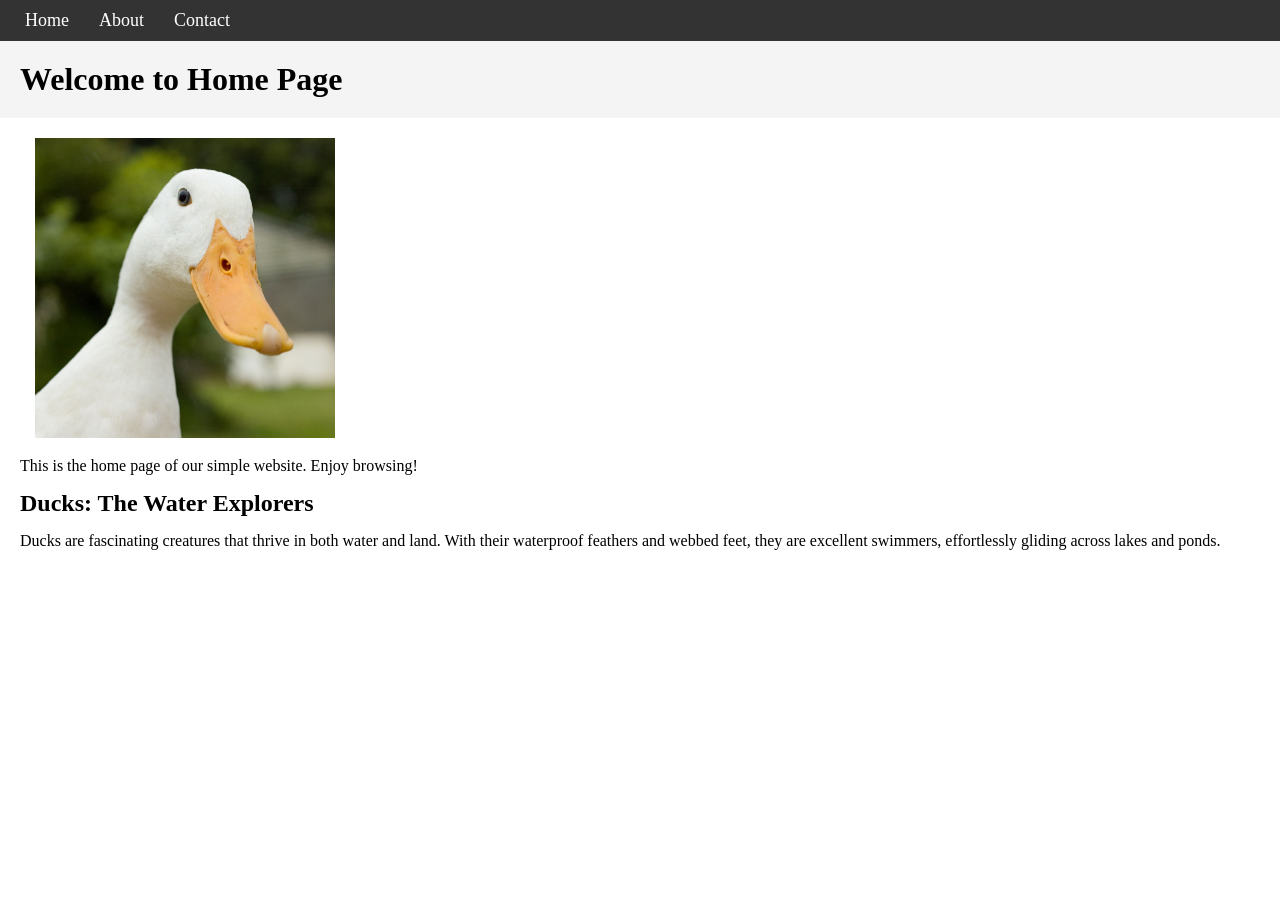
<file: index.html>
<!DOCTYPE html>
<html lang="en">
  <head>
    <meta charset="UTF-8" />
    <meta name="viewport" content="width=device-width, initial-scale=1.0" />
    <title>Project3</title>
    <link rel="stylesheet" href="./assets/css/style.css" />
  </head>
  <body>
    <!-- navbar -->
    <nav>
      <ul>
        <li><a href="./index.html"> Home </a></li>
        <li><a href="./about.html"> About </a></li>
        <li><a href="./contact.html"> Contact </a></li>
      </ul>
    </nav>
    <!-- header -->
    <header><h1>Welcome to Home Page</h1></header>
    <!-- main -->
    <main>
      <img class="image" src="./assets/images/image1.jpg" alt="image1" />
      <p>This is the home page of our simple website. Enjoy browsing!</p>
      <h2>Ducks: The Water Explorers</h2>
      <p>
        Ducks are fascinating creatures that thrive in both water and land. With
        their waterproof feathers and webbed feet, they are excellent swimmers,
        effortlessly gliding across lakes and ponds.
      </p>
    </main>
    <!--footer-->
    <footer></footer>
  </body>
</html>
</file>
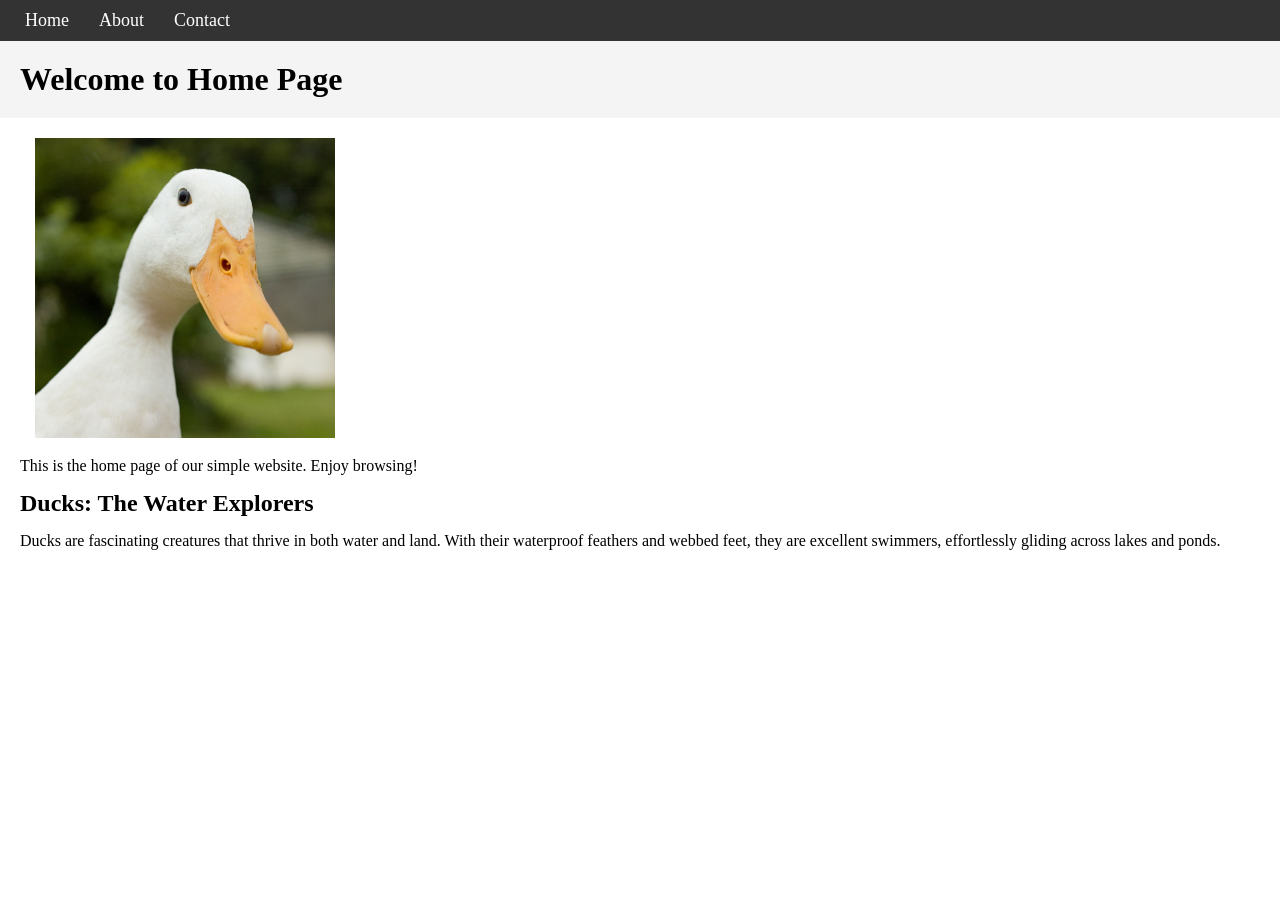
<file: assets/index.html>
<!DOCTYPE html>
<html lang="en">
  <head>
    <meta charset="UTF-8" />
    <meta name="viewport" content="width=device-width, initial-scale=1.0" />
    <title>Project3</title>
    <link rel="stylesheet" href="./css/style.css" />
  </head>
  <body>
    <!-- navbar -->
    <nav>
      <ul>
        <li><a href="./index.html"> Home </a></li>
        <li><a href="./about.html"> About </a></li>
        <li><a href="./contact.html"> Contact </a></li>
      </ul>
    </nav>
    <!-- header -->
    <header><h1>Welcome to Home Page</h1></header>
    <!-- main -->
    <main>
      <img class="image" src="./images/image1.jpg" alt="image1" />
      <p>This is the home page of our simple website. Enjoy browsing!</p>
      <h2>Ducks: The Water Explorers</h2>
      <p>
        Ducks are fascinating creatures that thrive in both water and land. With
        their waterproof feathers and webbed feet, they are excellent swimmers,
        effortlessly gliding across lakes and ponds.
      </p>
    </main>
    <!--footer-->
    <footer></footer>
  </body>
</html>
</file>
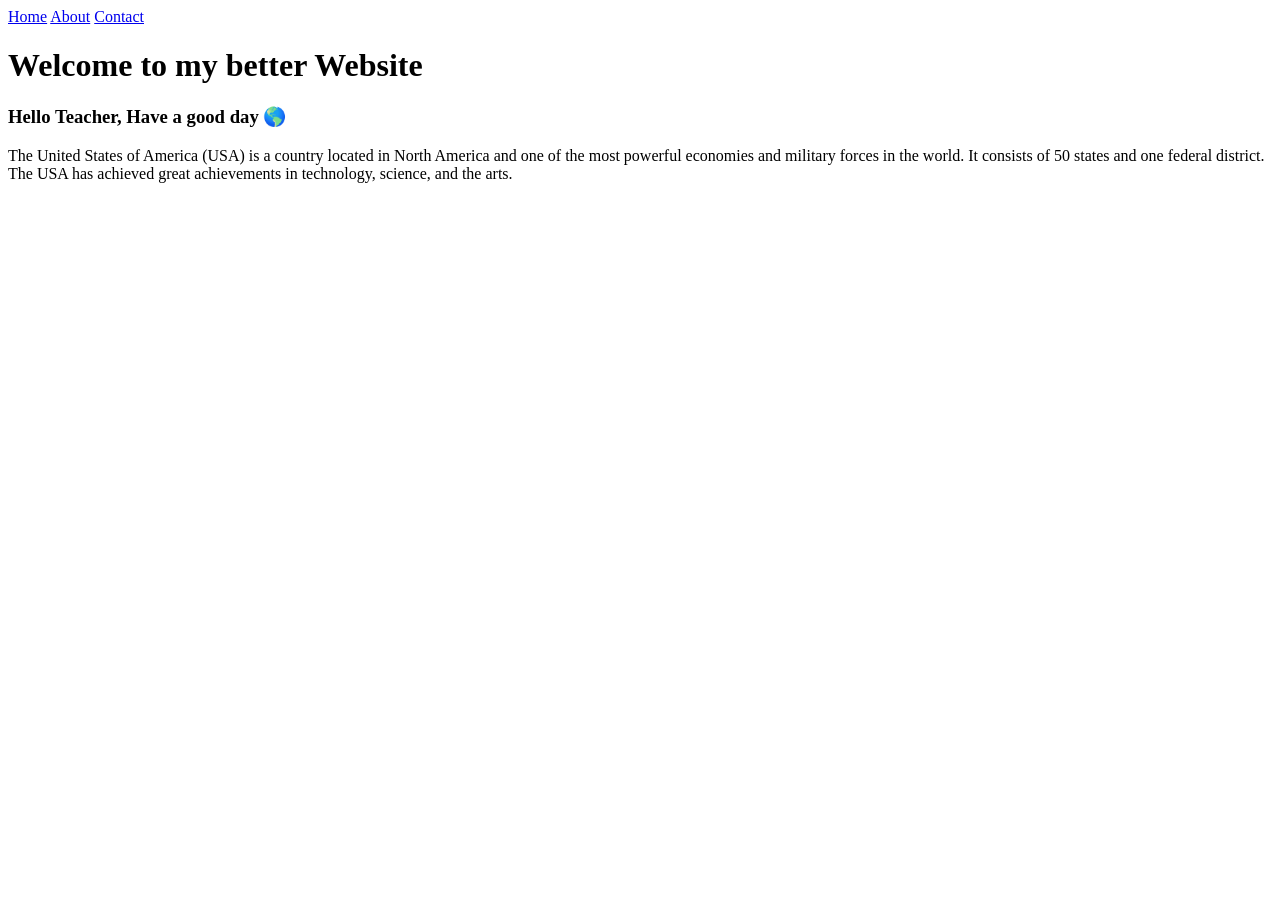
<file: Project2/index.html>
<!DOCTYPE html>
<html lang="en">
<head>
    <meta charset="UTF-8">
    <meta name="viewport" content="width=device-width, initial-scale=1.0">
    <title>Home</title>
</head>
<body>
    <nav>
        <a href="index.html">Home</a>
        <a href="about.html">About</a>
        <a href="contact.html">Contact</a>
    </nav>
    <h1>Welcome to my better Website</h1>
    <h3>Hello Teacher, Have a good day 🌎</h3>
    <p>The United States of America (USA) is a country located in North America and one of the most powerful economies and military forces in the world. It consists of 50 states and one federal district. The USA has achieved great achievements in technology, science, and the arts.</p>
</body>
</html>
</file>
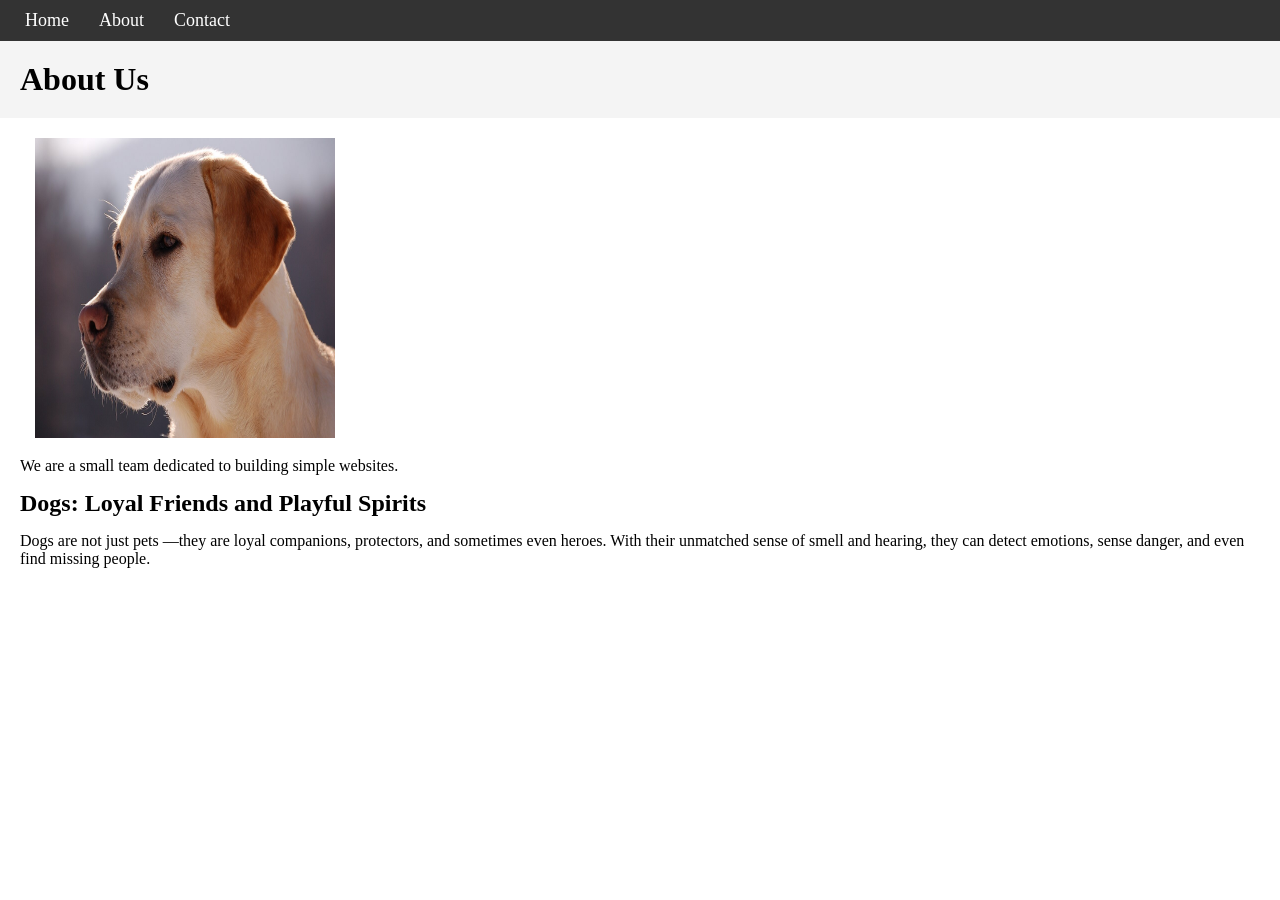
<file: about.html>
<!DOCTYPE html>
<html lang="en">
  <head>
    <meta charset="UTF-8" />
    <meta name="viewport" content="width=device-width, initial-scale=1.0" />
    <title>Document</title>
    <link rel="stylesheet" href="./assets/css/style.css" />
  <body>
    <!-- navbar -->
    <nav>
      <ul>
        <li><a href="./index.html"> Home </a></li>
        <li><a href="./about.html"> About </a></li>
        <li><a href="./contact.html"> Contact </a></li>
      </ul>
    </nav>
    <!-- header -->
    <header><h1>About Us</h1></header>
    <!-- main -->
    <main>
      <img class="image" src="./assets/images/image2.jpg" alt="image2" />
      <p>We are a small team dedicated to building simple websites.</p>
      <h2>Dogs: Loyal Friends and Playful Spirits</h2>
      <p>
        Dogs are not just pets —they are loyal companions, protectors, and
        sometimes even heroes. With their unmatched sense of smell and hearing,
        they can detect emotions, sense danger, and even find missing people.
      </p>
    </main>
    <!--footer-->
    <footer></footer>
  </body>
</html>
</file>
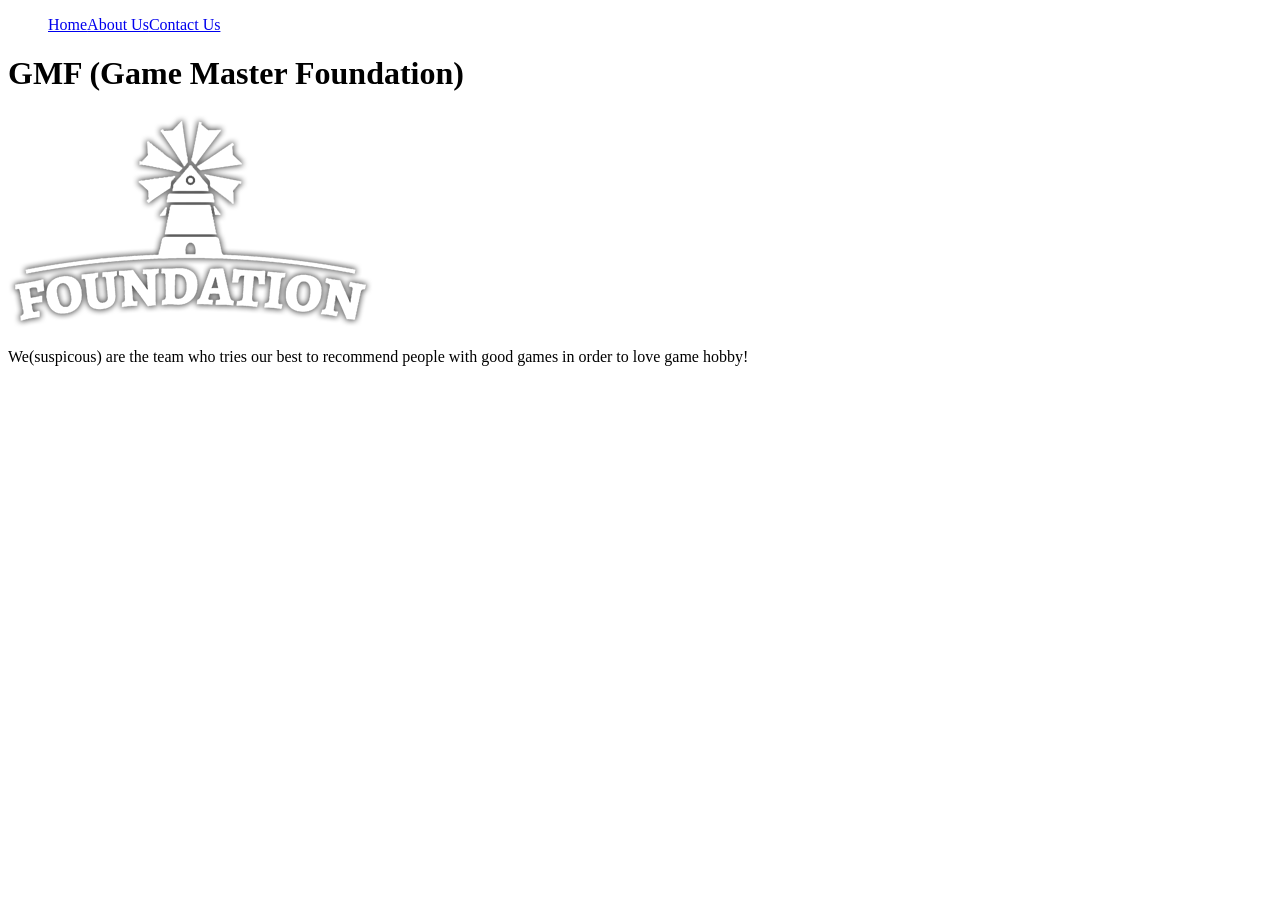
<file: aboutus.html>
<!DOCTYPE html>
<html lang="en">
<head>
    <meta charset="UTF-8">
    <meta name="viewport" content="width=device-width, initial-scale=1.0">
    <link rel="stylesheet" href="./assests/css/style.css">
    <title>Best Games</title>
</head>
<body>
    <div class="Menu">
        <ul>
            <li><a href="./index.html">Home</a></li>
            <li><a href="./aboutus.html">About Us</a></li>
            <li><a href="./contactus.html">Contact Us</a></li>
        </ul>
    </div>
    <div class="Information">
        <h1>GMF (Game Master Foundation)</h1>
        <img src="./assests/Images/GMF Icon.png" alt="Icon">
        <p>We(suspicous) are the team who tries our best to recommend people with good games in order to love game hobby!</p>
    </div>
</body>
</html>
</file>
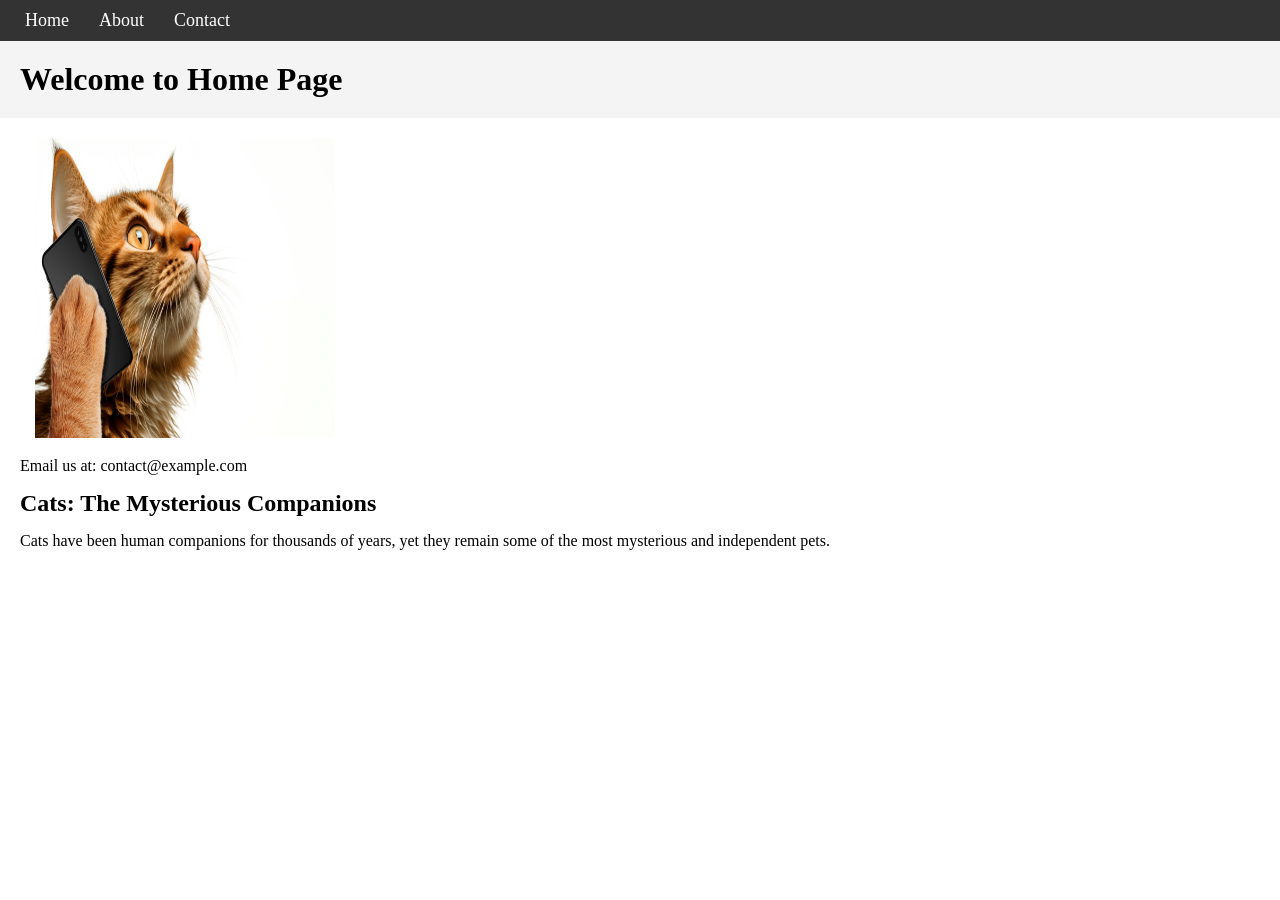
<file: contact.html>
<!DOCTYPE html>
<html lang="en">
  <head>
    <meta charset="UTF-8" />
    <meta name="viewport" content="width=device-width, initial-scale=1.0" />
    <title>Document</title>
    <link rel="stylesheet" href="./assets/css/style.css" />
  </head>
  <body>
    <!-- navbar -->
    <nav>
      <ul>
        <li><a href="./index.html"> Home </a></li>
        <li><a href="./about.html"> About </a></li>
        <li><a href="./contact.html"> Contact </a></li>
      </ul>
    </nav>
    <!-- header -->
    <header><h1>Welcome to Home Page</h1></header>
    <!-- main -->
    <main>
      <img class="image" src="./assets/images/image3.jpg" alt="image3" />
      <p>Email us at: contact@example.com</p>
      <h2>Cats: The Mysterious Companions</h2>
      <p>
        Cats have been human companions for thousands of years, yet they remain
        some of the most mysterious and independent pets.
      </p>
    </main>
    <!--footer-->
    <footer></footer>
  </body>
</html>
</file>
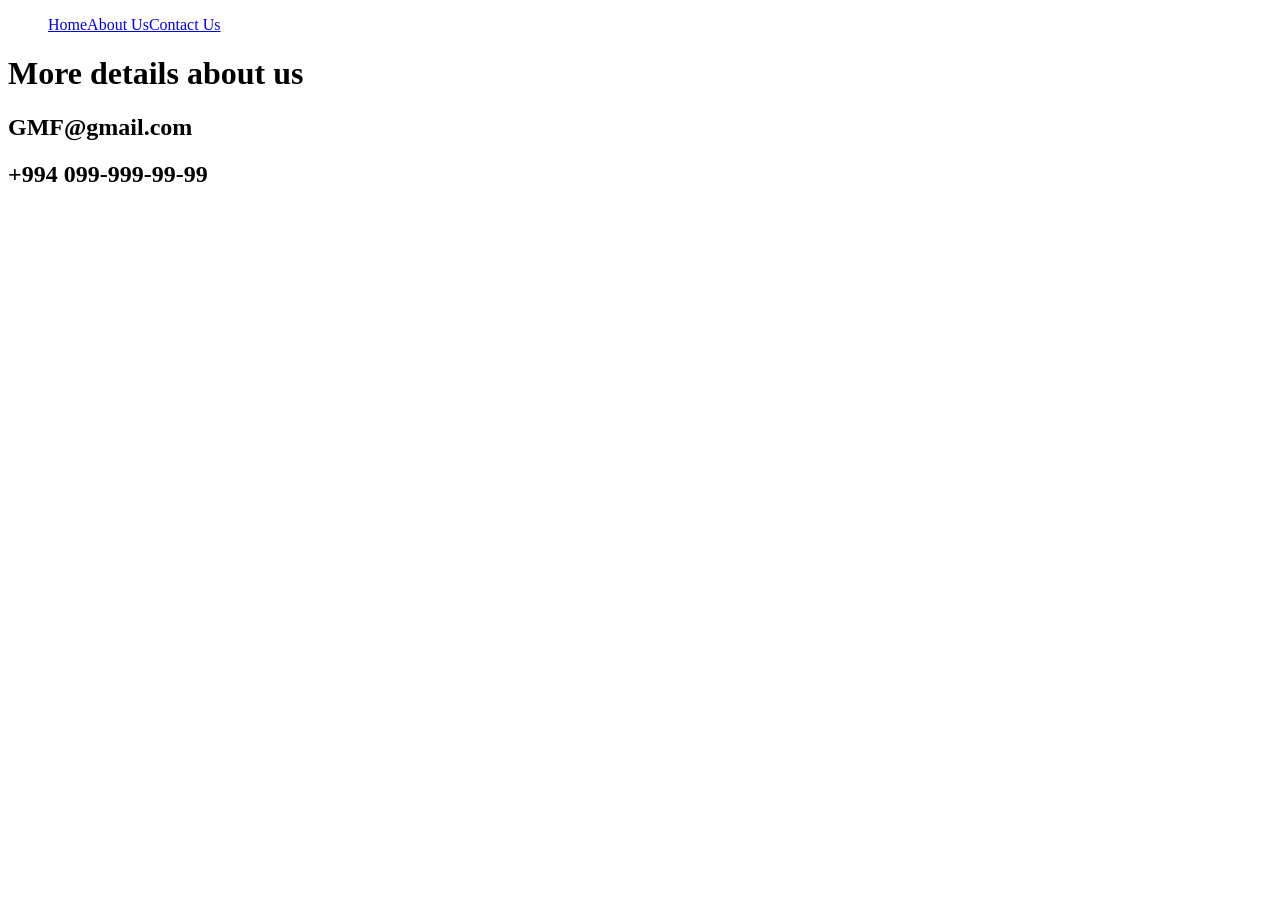
<file: contactus.html>
<!DOCTYPE html>
<html lang="en">
<head>
    <meta charset="UTF-8">
    <meta name="viewport" content="width=device-width, initial-scale=1.0">
    <link rel="stylesheet" href="./assests/css/style.css">
    <title>Best Games</title>
</head>
<body>
    <div class="Menu">
        <ul>
            <li><a href="./index.html">Home</a></li>
            <li><a href="./aboutus.html">About Us</a></li>
            <li><a href="./contactus.html">Contact Us</a></li>
        </ul>
    </div>
    <div class="Contact us">
        <h1>More details about us</h1>
        <h2>GMF@gmail.com</h2>
        <h2>+994 099-999-99-99</h2>
    </div>
</body>
</html>
</file>
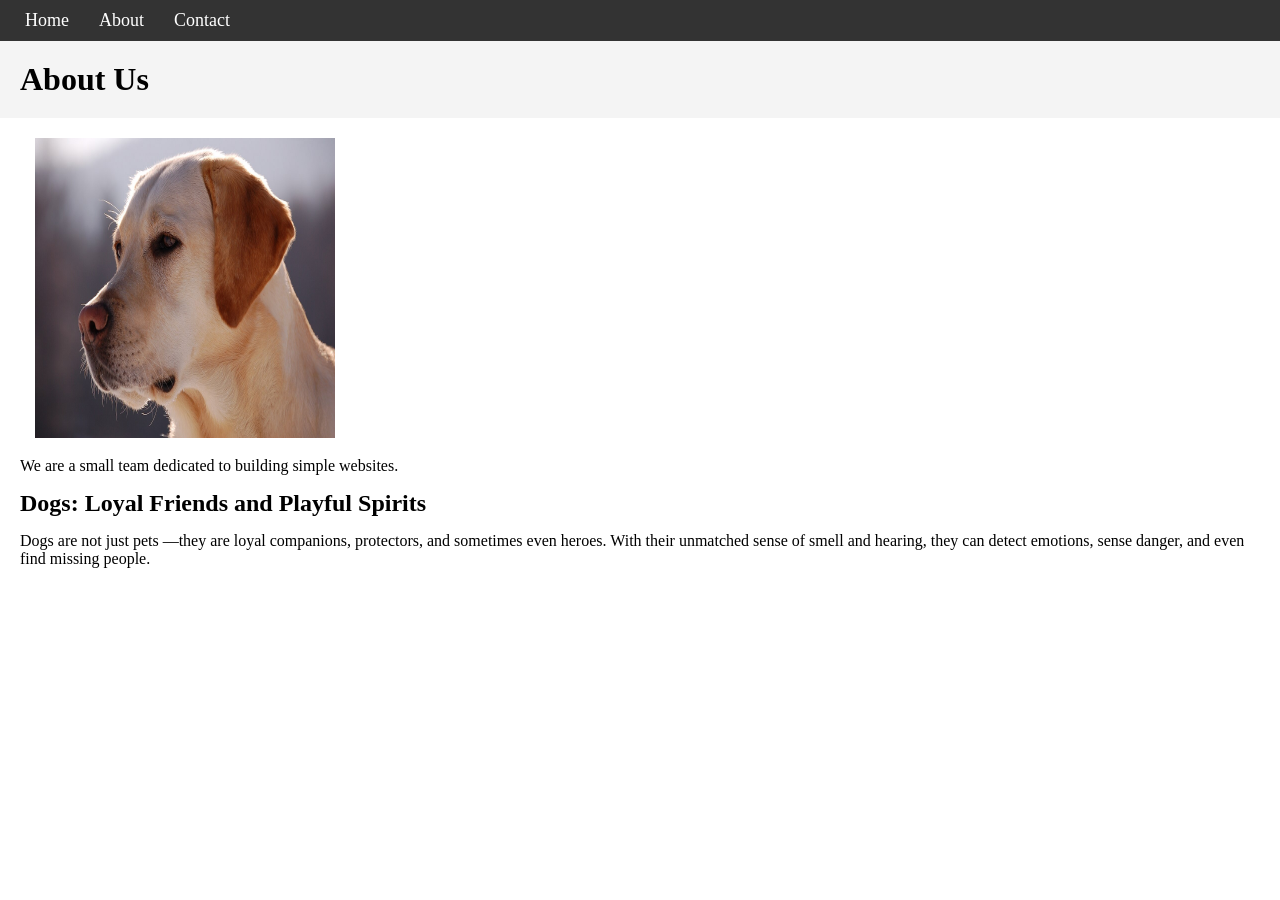
<file: assets/about.html>
<!DOCTYPE html>
<html lang="en">
  <head>
    <meta charset="UTF-8" />
    <meta name="viewport" content="width=device-width, initial-scale=1.0" />
    <title>Document</title>
    <link rel="stylesheet" href="./css/style.css" />
  </head>
  <body>
    <!-- navbar -->
    <nav>
      <ul>
        <li><a href="./index.html"> Home </a></li>
        <li><a href="./about.html"> About </a></li>
        <li><a href="./contact.html"> Contact </a></li>
      </ul>
    </nav>
    <!-- header -->
    <header><h1>About Us</h1></header>
    <!-- main -->
    <main>
      <img class="image" src="./images/image2.jpg" alt="image2" />
      <p>We are a small team dedicated to building simple websites.
      </p>
      <h2>Dogs: Loyal Friends and Playful Spirits
      </h2>
      <p>
        Dogs are not just pets —they are loyal companions, protectors, and sometimes even heroes. With their unmatched sense of smell and hearing, they can detect emotions, sense danger, and even find missing people.
      </p>
    </main>
    <!--footer-->
    <footer></footer>
</html>
</file>
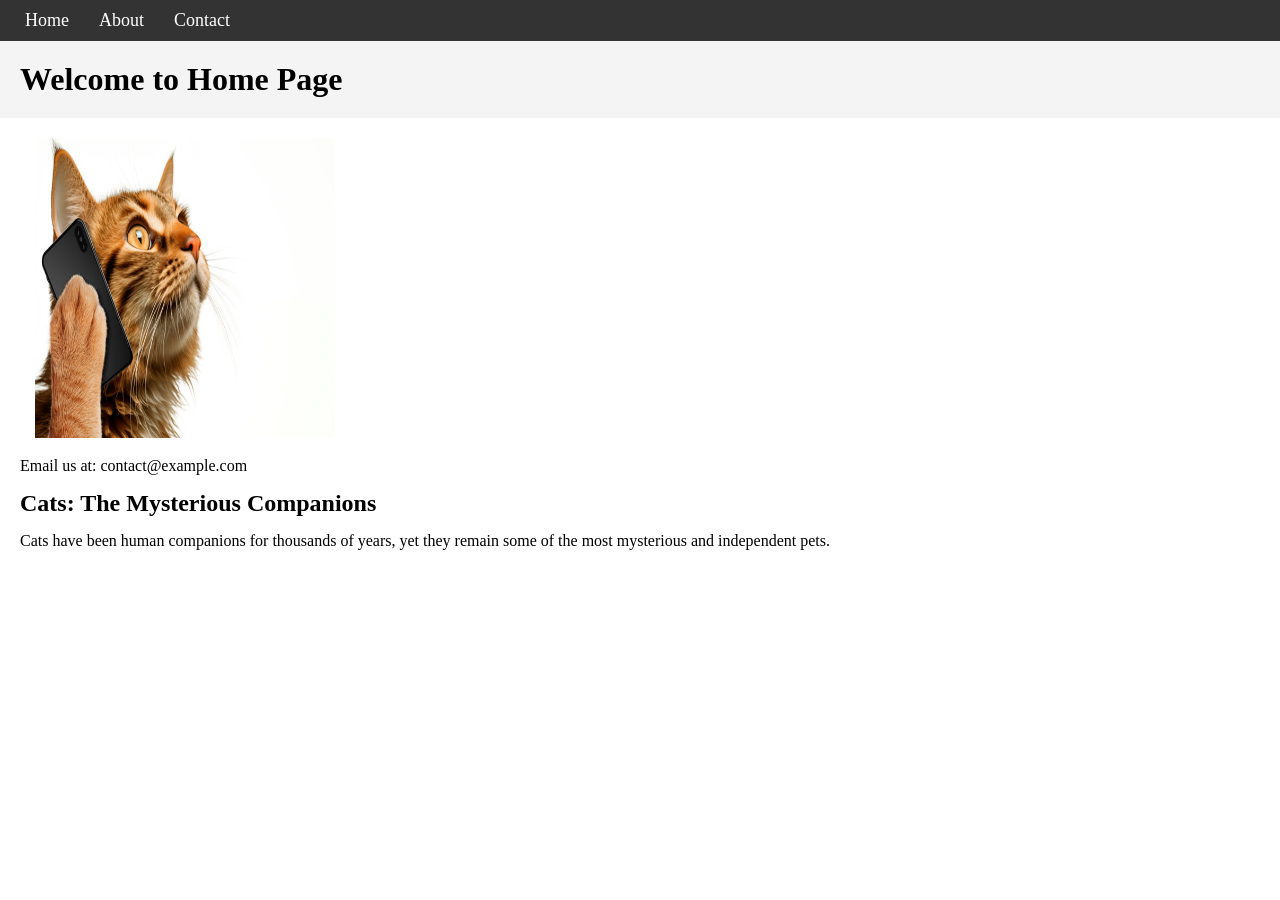
<file: assets/contact.html>
<!DOCTYPE html>
<html lang="en">
  <head>
    <meta charset="UTF-8" />
    <meta name="viewport" content="width=device-width, initial-scale=1.0" />
    <title>Document</title>
    <link rel="stylesheet" href="./css/style.css" />
  </head>
  <body>
    <!-- navbar -->
    <nav>
      <ul>
        <li><a href="./index.html"> Home </a></li>
        <li><a href="./about.html"> About </a></li>
        <li><a href="./contact.html"> Contact </a></li>
      </ul>
    </nav>
    <!-- header -->
    <header><h1>Welcome to Home Page</h1></header>
    <!-- main -->
    <main>
      <img class="image" src="./images/image3.jpg" alt="image3" />
      <p>
        Email us at: contact@example.com
        </p>
      <h2>Cats: The Mysterious Companions</h2>
      <p>
        Cats have been human companions for thousands of years, yet they remain some of the most mysterious and independent pets.
      </p>
    </main>
    <!--footer-->
    <footer></footer>
</html>
</file>
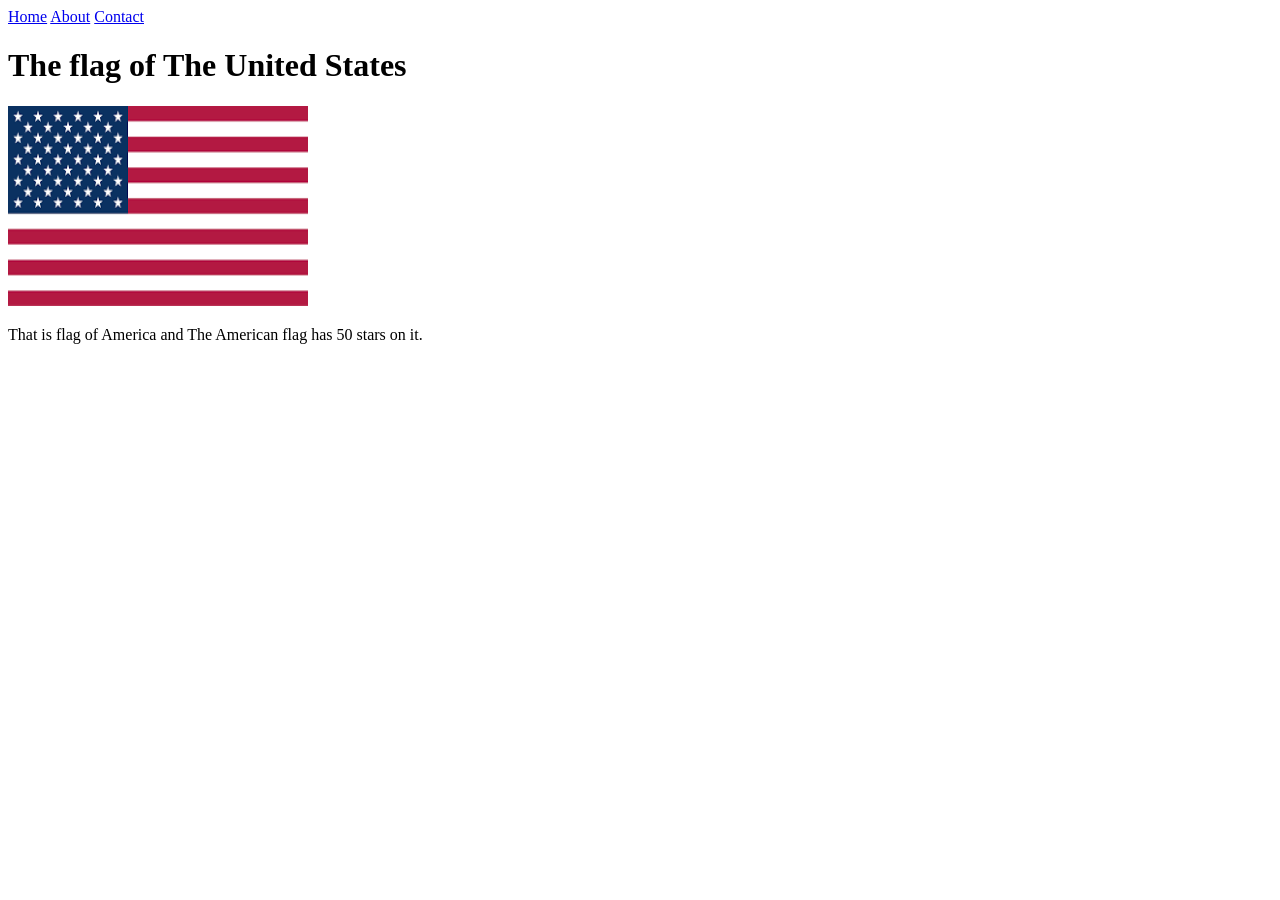
<file: Project2/about.html>
<!DOCTYPE html>
<html lang="en">
<head>
    <meta charset="UTF-8">
    <meta name="viewport" content="width=device-width, initial-scale=1.0">
    <title>About-US</title>
</head>
<body>
    <nav>
        <a href="index.html">Home</a>
        <a href="about.html">About</a>
        <a href="contact.html">Contact</a>
    </nav>
    <h1>The flag of The United States</h1>
    <img src="assets/css/images/americanflag.png" alt="American Flag" width="300" height="200">
    <p>That is flag of America and The American flag has 50 stars on it.</p>
</body>
</html>
</file>
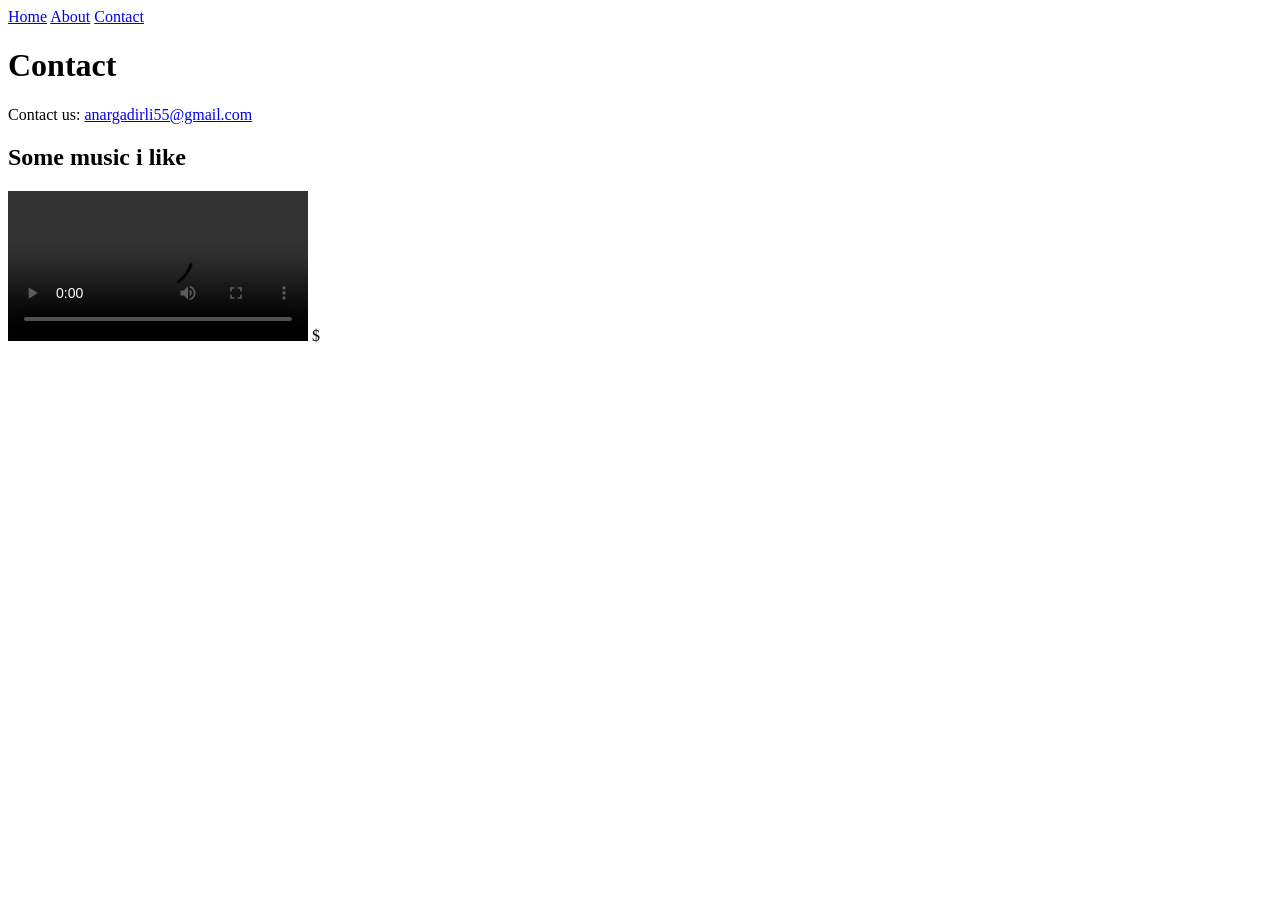
<file: Project2/contact.html>
<!DOCTYPE html>
<html lang="en">
<head>
    <meta charset="UTF-8">
    <meta name="viewport" content="width=device-width, initial-scale=1.0">
    <title>Document</title>
</head>
<body>
    <nav>
        <a href="index.html">Home</a>
        <a href="about.html">About</a>
        <a href="contact.html">Contact</a>
    </nav>
    <h1>Contact</h1>
    <p>Contact us: <a href="mailto:anargadirli55@gmail.com">anargadirli55@gmail.com</a></p>
    <h2>Some music i like</h2>
    <video controls autoplay src="assets/css/images/americavideo.mp4">American Video</video width="300" height="200">
</body>
</html>$
</file>
<file: assets/css/style.css>
* {
  margin: 0;
  padding: 0;
  box-sizing: border-box;
}

nav {
  background-color: #333;
  padding: 10px;
}

nav ul {
  list-style: none;
  display: flex;
}

nav ul li {
  margin: 0 15px;
}

nav ul li a {
  color: white;
  text-decoration: none;
  font-size: 18px;
}

header {
  background-color: #f4f4f4;
  padding: 20px;
}

.image {
  width: 300px;
  height: 300px;
  margin-left: 15px;
}

main {
  padding: 20px;
}

main p {
  margin-top: 15px;
  margin-bottom: 15px;
}
</file>
<file: assests/css/style.css>
.Menu ul{
    display:flex;  
    list-style:none;
}
</file>
